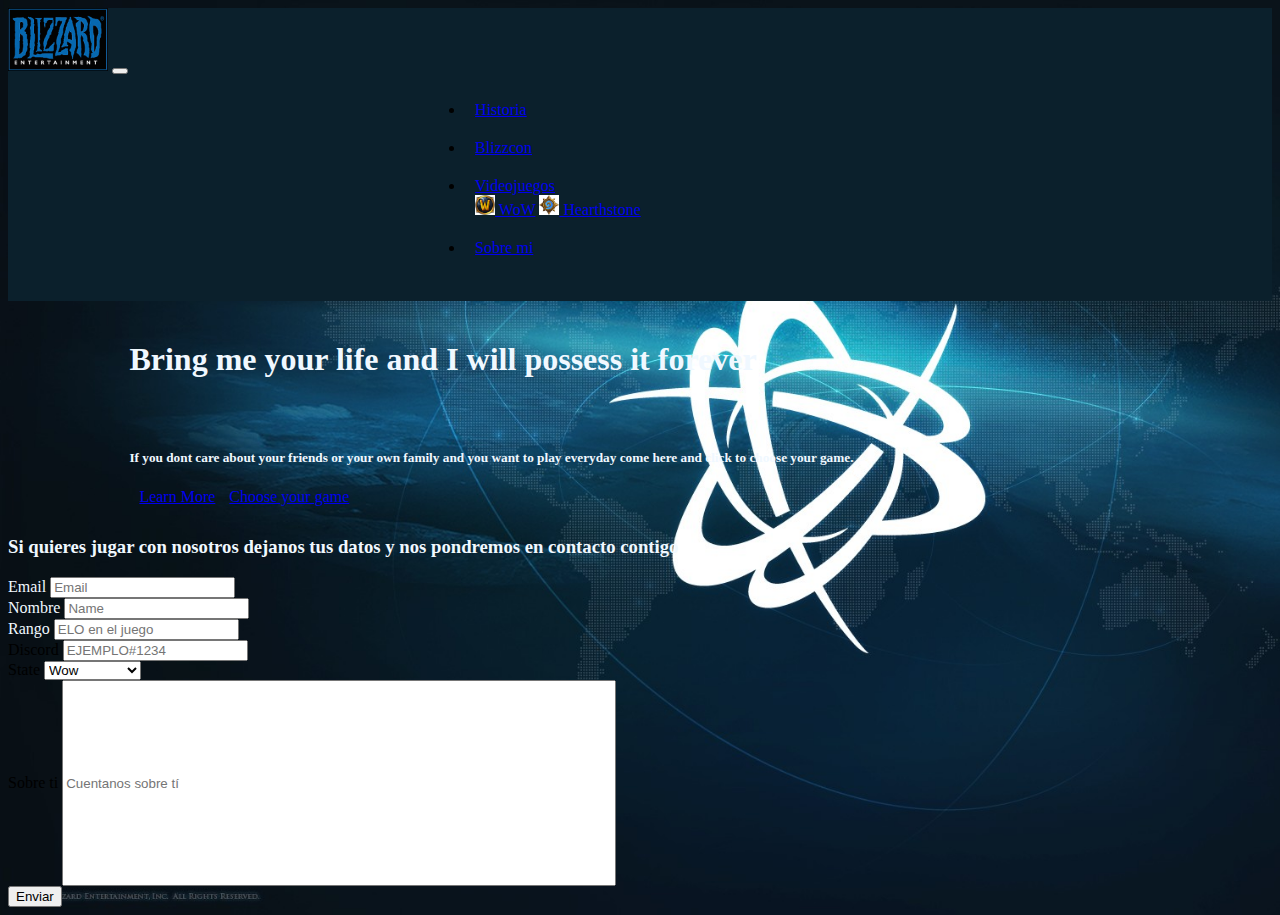
<file: index.html>
<!DOCTYPE html>
<html>
<head>
    <meta charset="utf-8" />
    <title>Blizzard Entertainment</title>
    <meta name="viewport" content="width=device-width, initial-scale=1">
    <link rel="shortcut icon" href="image/icons/title-ico.jpg" >
    <link rel="stylesheet" type="text/css" media="screen" href="styles/main.css"/>
    <link rel="stylesheet" href="https://use.fontawesome.com/releases/v5.6.3/css/all.css" integrity="sha384-UHRtZLI+pbxtHCWp1t77Bi1L4ZtiqrqD80Kn4Z8NTSRyMA2Fd33n5dQ8lWUE00s/" crossorigin="anonymous">
    <link rel="stylesheet" href="https://stackpath.bootstrapcdn.com/bootstrap/4.1.3/css/bootstrap.min.css" integrity="sha384-MCw98/SFnGE8fJT3GXwEOngsV7Zt27NXFoaoApmYm81iuXoPkFOJwJ8ERdknLPMO" crossorigin="anonymous">
</head>
<body id="index">
    <nav class="navbar navbar-expand-lg navbar-dark">
        <a class="navbar-brand" href="index.html"><img src="image/Blizzard-logo.gif" height="63" width="100" alt="blizzard"></a>
        <button class="navbar-toggler" type="button" data-toggle="collapse" data-target="#navbarSupportedContent" aria-controls="navbarSupportedContent" aria-expanded="false" aria-label="Toggle navigation">
          <span class="navbar-toggler-icon"></span>
        </button>
        <div id="menu" class="collapse navbar-collapse" id="navbarSupportedContent">
          <ul class="navbar-nav mr-auto">
            <li class="nav-item">
              <a class="nav-link" href="Historia.html">Historia</a>
            </li>
            <li class="nav-item">
              <a class="nav-link" href="Blizzcon.html">Blizzcon</a>
            </li>
            <li class="nav-item dropdown">
              <a class="nav-link dropdown-toggle" href="#" id="navbarDropdown" role="button" data-toggle="dropdown" aria-haspopup="true" aria-expanded="false">
                Videojuegos
              </a>
              <div id="dm-ico" class="dropdown-menu" aria-labelledby="navbarDropdown">
                <a class="dropdown-item" href="wow.html"><img src="image/icons/wow-ico.jpg" alt="logo-wow">   WoW</a>
                <a class="dropdown-item" href="Hearthstone.html"><img src="image/icons/hs-ico.jpg" alt="logo-hs">    Hearthstone</a>
              </div>
            </li>
            <li class="nav-item">
              <a class="nav-link" href="About-me.html">Sobre mi</a>
            </li>
          </ul>
          <a href="https://twitter.com/JuanmaCG96" target="_blank"><i class="fab fa-twitter fa-2x"></i></a></i>
          <a href="https://discord.gg/4efNtF" target="_blank"><i class="fab fa-discord fa-2x"></i></a>
          <a href="https://www.linkedin.com" target="_blank"><i class="fab fa-linkedin fa-2x"></i></a>
        </div>
    </nav>
        <div class="container">
            <div class="row">
                <div class="col-md-6" id="info-index">
                    <div id="ld-info">
                        <h1>Bring me your life and I will possess it forever</h1>
                        <div>
                            <h5>If you dont care about your friends or your own family and you want to play everyday come here and click to choose your game.</h5>
                        </div>
                        <div id="btn">
                            <a class="btn btn-primary" href="https://www.blizzard.com/es-es/" target="_blank">Learn More</a>
                            <a class="btn btn-primary" href="https://eu.shop.battle.net/es-es" target="_blank">Choose your game</a>
                        </div>
                    </div>
                </div>
                <div class="col-md-6" id="form-index">
                    <h3 id="text">Si quieres jugar con nosotros dejanos tus datos y nos pondremos en contacto contigo</h3>
                    <form  action="http://www.iesjacaranda-brenes.org/lmsgi/resultado.php" method="POST">
                        <div class="form-row">
                          <div class="form-group col-md-6">
                            <label for="inputEmail4" class="text">Email</label>
                            <input name="e-mail" type="email" class="form-control" id="inputEmail4" placeholder="Email">
                          </div>
                          <div class="form-group col-md-6">
                            <label class="text">Nombre</label>
                            <input name="nombre" type="text" class="form-control" placeholder="Name">
                          </div>
                        </div>
                        <div class="form-group">
                          <label for="inputAddress2" class="text">Rango </label>
                          <input name="rango" type="text" class="form-control" id="inputAddress2" placeholder="ELO en el juego">
                        </div>
                        <div class="form-row">
                          <div class="form-group col-md-6">
                            <label for="inputCity">Discord</label>
                            <input name="discord" type="text" class="form-control" id="inputCity" placeholder="EJEMPLO#1234">
                          </div>
                          <div class="form-group col-md-6">
                            <label for="inputState">State</label>
                            <select name="juego" id="inputState" class="form-control">
                                <option selected>Wow</option>
                                <option>HearthStone</option>
                                <option>Diablo</option>
                                <option>Overwatch</option>
                                <option>HearthStone</option>
                            </select>
                          </div>
                        </div>
                        <div class="form-group">
                            <label for="inputAddress">Sobre ti</label>
                            <input name="sobre_ti" id="am" type="text" cols="50" rows="10" class="form-control" id="inputAddress" placeholder="Cuentanos sobre tí">
                          </div>
                        <button type="submit" class="btn btn-primary">Enviar</button>
                      </form>
                </div>
            </div>
        </div>


<script src="https://code.jquery.com/jquery-3.3.1.slim.min.js" integrity="sha384-q8i/X+965DzO0rT7abK41JStQIAqVgRVzpbzo5smXKp4YfRvH+8abtTE1Pi6jizo" crossorigin="anonymous"></script>
<script src="https://cdnjs.cloudflare.com/ajax/libs/popper.js/1.14.3/umd/popper.min.js" integrity="sha384-ZMP7rVo3mIykV+2+9J3UJ46jBk0WLaUAdn689aCwoqbBJiSnjAK/l8WvCWPIPm49" crossorigin="anonymous"></script>
<script src="https://stackpath.bootstrapcdn.com/bootstrap/4.1.3/js/bootstrap.min.js" integrity="sha384-ChfqqxuZUCnJSK3+MXmPNIyE6ZbWh2IMqE241rYiqJxyMiZ6OW/JmZQ5stwEULTy" crossorigin="anonymous"></script>
</body>
</html>
</file>
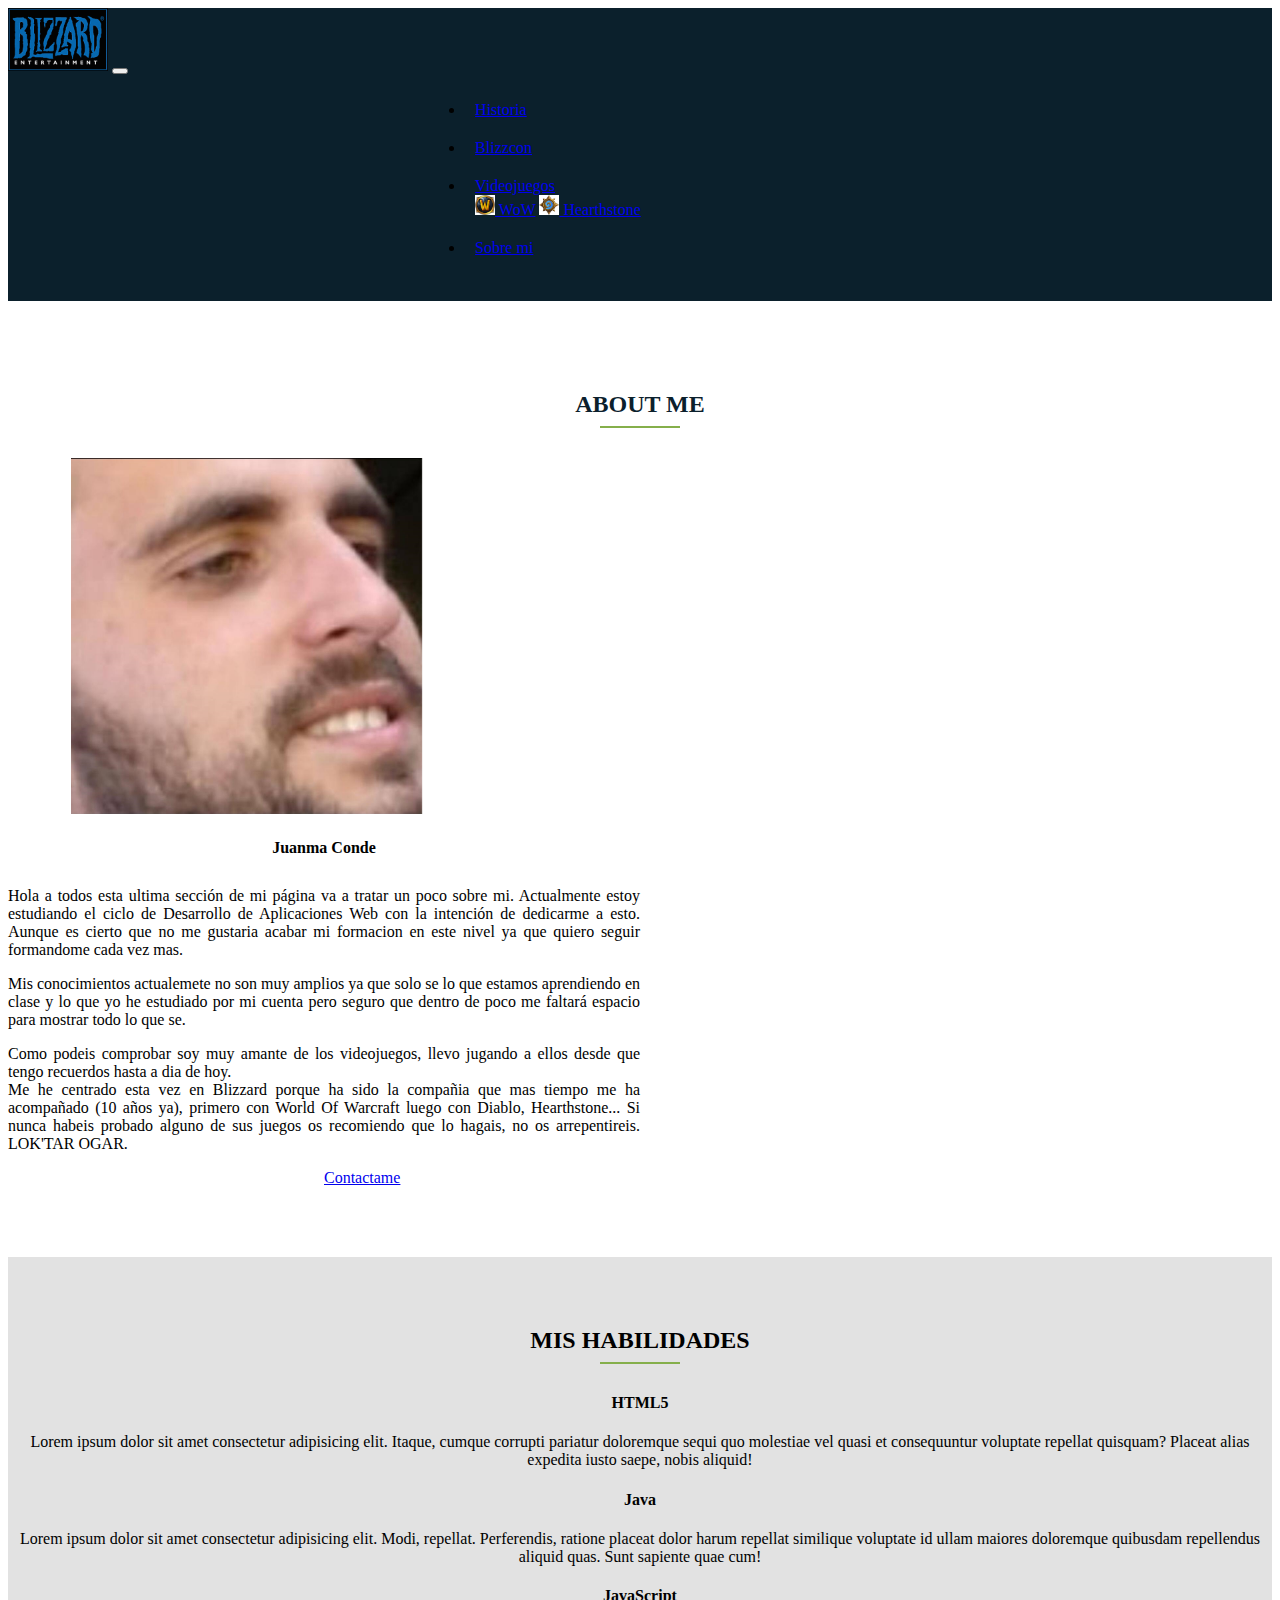
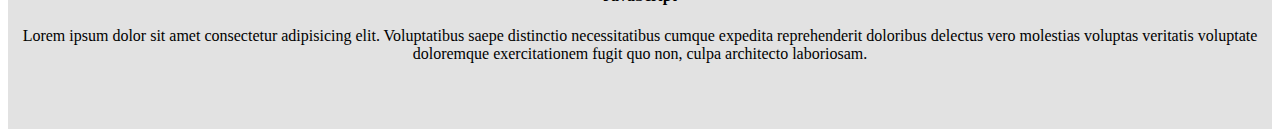
<file: About-me.html>
<!DOCTYPE html>
<html>
<head>
    <meta charset="utf-8" />
    <title>About Me</title>
    <meta name="viewport" content="width=device-width, initial-scale=1">
    <link rel="shortcut icon" href="image/about/meme.png">
    <link rel="stylesheet" type="text/css" media="screen" href="styles/main.css"/>
    <link rel="stylesheet" href="https://use.fontawesome.com/releases/v5.6.3/css/all.css" integrity="sha384-UHRtZLI+pbxtHCWp1t77Bi1L4ZtiqrqD80Kn4Z8NTSRyMA2Fd33n5dQ8lWUE00s/" crossorigin="anonymous">
    <link rel="stylesheet" href="https://stackpath.bootstrapcdn.com/bootstrap/4.1.3/css/bootstrap.min.css" integrity="sha384-MCw98/SFnGE8fJT3GXwEOngsV7Zt27NXFoaoApmYm81iuXoPkFOJwJ8ERdknLPMO" crossorigin="anonymous">
</head>
<body id="ow">
    <nav class="navbar navbar-expand-lg navbar-dark">
        <a class="navbar-brand" href="index.html"><img src="image/Blizzard-logo.gif" height="63" width="100" alt="blizzard-logo"></a>
        <button class="navbar-toggler" type="button" data-toggle="collapse" data-target="#navbarSupportedContent" aria-controls="navbarSupportedContent" aria-expanded="false" aria-label="Toggle navigation">
          <span class="navbar-toggler-icon"></span>
        </button>
        <div id="menu" class="collapse navbar-collapse" id="navbarSupportedContent">
          <ul class="navbar-nav mr-auto">
            <li class="nav-item">
              <a class="nav-link" href="Historia.html">Historia</a>
            </li>
            <li class="nav-item">
              <a class="nav-link" href="Blizzcon.html">Blizzcon</a>
            </li>
            <li class="nav-item dropdown">
              <a class="nav-link dropdown-toggle active" href="#" id="navbarDropdown" role="button" data-toggle="dropdown" aria-haspopup="true" aria-expanded="false">
                Videojuegos
              </a>
              <div id="dm-ico" class="dropdown-menu" aria-labelledby="navbarDropdown">
                <a class="dropdown-item" href="wow.html"><img src="image/icons/wow-ico.jpg" alt="wow-ico">   WoW</a>
                <a class="dropdown-item" href="Hearthstone.html"><img src="image/icons/hs-ico.jpg" alt="hs-ico">    Hearthstone</a>
              </div>
            </li>
            <li class="nav-item">
              <a class="nav-link" href="About-me.html">Sobre mi</a>
            </li>
          </ul>
          <a href="https://twitter.com/JuanmaCG96" target="_blank"><i class="fab fa-twitter fa-2x"></i></a></i>
          <a href="https://discord.gg/4efNtF" target="_blank"><i class="fab fa-discord fa-2x"></i></a>
          <a href="https://www.linkedin.com" target="_blank"><i class="fab fa-linkedin fa-2x"></i></a>
        </div>
    </nav>

    
    <div class="about-me">
      <h2>About me</h2>
      <div class="col-left">
        <img src="image/about/meme.png" alt="mi cara">
      </div>
      <div class="col-right">
        <h4>Juanma Conde</h4>
        <p>Hola a todos esta ultima sección de mi página va a tratar un poco sobre mi. Actualmente estoy estudiando el ciclo de Desarrollo de Aplicaciones Web con la intención de 
          dedicarme a esto. Aunque es cierto que no me gustaria acabar mi formacion en este nivel ya que quiero seguir formandome cada vez mas.
        </p>
        <p>Mis conocimientos actualemete no son muy amplios ya que solo se lo que estamos aprendiendo en clase y lo que yo he estudiado por mi cuenta pero seguro que dentro de poco
          me faltará espacio para mostrar todo lo que se.
        </p>
        <p>
          Como podeis comprobar soy muy amante de los videojuegos, llevo jugando a ellos desde que tengo recuerdos hasta a dia de hoy. <br> Me he centrado esta vez en Blizzard
          porque ha sido la compañia que mas tiempo me ha acompañado (10 años ya), primero con World Of Warcraft luego con Diablo, Hearthstone...
          Si nunca habeis probado alguno de sus juegos os recomiendo que lo hagais, no os arrepentireis.
          LOK'TAR OGAR.
        </p>
        <a href="index.html" class="btn btn-primary">Contactame</a>
      </div>
    </div>

    <div class="habilidades" id="skill">
      <h2>Mis habilidades</h2>
      <div class="row">
        <div class="col-md-4">
          <i class="fab fa-html5"></i>
          <h4>HTML5</h4>
          <p>Lorem ipsum dolor sit amet consectetur adipisicing elit. Itaque, cumque corrupti pariatur doloremque sequi quo molestiae vel quasi et consequuntur voluptate repellat quisquam? Placeat alias expedita iusto saepe, nobis aliquid!</p>
        </div>
        <div class="col-md-4">
          <i class="fab fa-java"></i>
          <h4>Java</h4>
          <p>Lorem ipsum dolor sit amet consectetur adipisicing elit. Modi, repellat. Perferendis, ratione placeat dolor harum repellat similique voluptate id ullam maiores doloremque quibusdam repellendus aliquid quas. Sunt sapiente quae cum!</p>
        </div>
        <div class="col-md-4">
          <i class="fab fa-js"></i>
          <h4>JavaScript</h4>
          <p>Lorem ipsum dolor sit amet consectetur adipisicing elit. Voluptatibus saepe distinctio necessitatibus cumque expedita reprehenderit doloribus delectus vero molestias voluptas veritatis voluptate doloremque exercitationem fugit quo non, culpa architecto laboriosam.</p>
        </div>
      </div>
    </div>


<script src="https://code.jquery.com/jquery-3.3.1.slim.min.js" integrity="sha384-q8i/X+965DzO0rT7abK41JStQIAqVgRVzpbzo5smXKp4YfRvH+8abtTE1Pi6jizo" crossorigin="anonymous"></script>
<script src="https://cdnjs.cloudflare.com/ajax/libs/popper.js/1.14.3/umd/popper.min.js" integrity="sha384-ZMP7rVo3mIykV+2+9J3UJ46jBk0WLaUAdn689aCwoqbBJiSnjAK/l8WvCWPIPm49" crossorigin="anonymous"></script>
<script src="https://stackpath.bootstrapcdn.com/bootstrap/4.1.3/js/bootstrap.min.js" integrity="sha384-ChfqqxuZUCnJSK3+MXmPNIyE6ZbWh2IMqE241rYiqJxyMiZ6OW/JmZQ5stwEULTy" crossorigin="anonymous"></script>
</body>
</html>
</file>
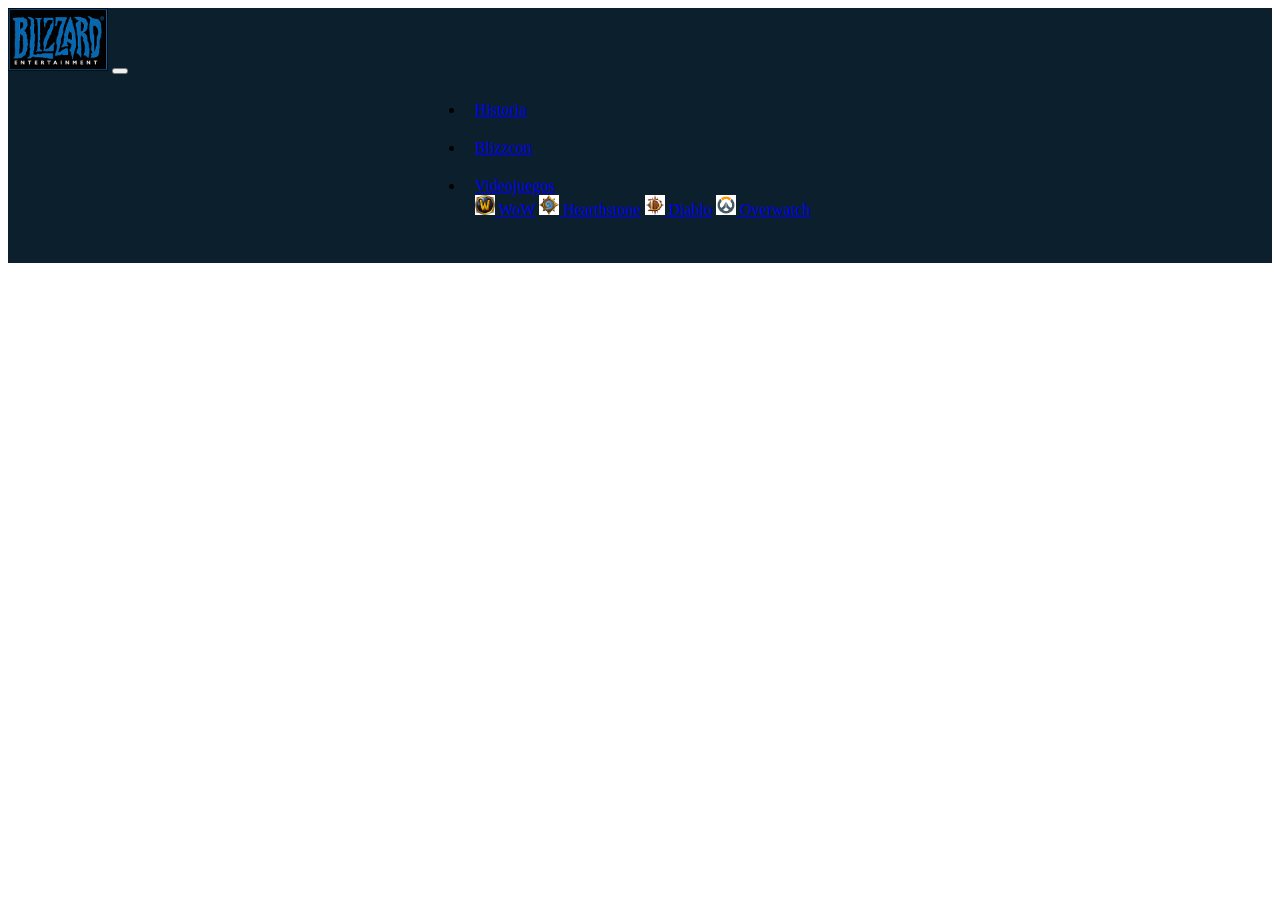
<file: Diablo.html>
<!DOCTYPE html>
<html>
<head>
    <meta charset="utf-8" />
    <title>Diablo</title>
    <meta name="viewport" content="width=device-width, initial-scale=1">
    <link rel="shortcut icon" href="image/icons/diablo-ico.jpg" >
    <link rel="stylesheet" type="text/css" media="screen" href="styles/main.css"/>
    <link rel="stylesheet" href="https://use.fontawesome.com/releases/v5.6.3/css/all.css" integrity="sha384-UHRtZLI+pbxtHCWp1t77Bi1L4ZtiqrqD80Kn4Z8NTSRyMA2Fd33n5dQ8lWUE00s/" crossorigin="anonymous">
    <link rel="stylesheet" href="https://stackpath.bootstrapcdn.com/bootstrap/4.1.3/css/bootstrap.min.css" integrity="sha384-MCw98/SFnGE8fJT3GXwEOngsV7Zt27NXFoaoApmYm81iuXoPkFOJwJ8ERdknLPMO" crossorigin="anonymous">
</head>
<body id="diablo">
    <nav class="navbar navbar-expand-lg navbar-dark">
        <a class="navbar-brand" href="index.html"><img src="image/Blizzard-logo.gif" height="63" width="100"></a>
        <button class="navbar-toggler" type="button" data-toggle="collapse" data-target="#navbarSupportedContent" aria-controls="navbarSupportedContent" aria-expanded="false" aria-label="Toggle navigation">
          <span class="navbar-toggler-icon"></span>
        </button>
        <div id="menu" class="collapse navbar-collapse" id="navbarSupportedContent">
          <ul class="navbar-nav mr-auto">
            <li class="nav-item">
              <a class="nav-link" href="Historia.html">Historia</a>
            </li>
            <li class="nav-item">
              <a class="nav-link" href="Blizzcon.html">Blizzcon</a>
            </li>
            <li class="nav-item dropdown">
              <a class="nav-link dropdown-toggle active" href="#" id="navbarDropdown" role="button" data-toggle="dropdown" aria-haspopup="true" aria-expanded="false">
                Videojuegos
              </a>
              <div id="dm-ico" class="dropdown-menu" aria-labelledby="navbarDropdown">
                <a class="dropdown-item" href="wow.html"><img src="image/icons/wow-ico.jpg">   WoW</a>
                <a class="dropdown-item" href="Hearthstone.html"><img src="image/icons/hs-ico.jpg">    Hearthstone</a>
                <a class="dropdown-item" href="Diablo.html"><img src="image/icons/diablo-ico.jpg">    Diablo</a>
                <a class="dropdown-item" href="Overwatch.html"><img src="image/icons/ow-ico.png">    Overwatch</a>
              </div>
            </li>
          </ul>
          <a href="https://twitter.com/JuanmaCG96" target="_blank"><i class="fab fa-twitter fa-2x"></i></a></i>
          <a href="https://discord.gg/4efNtF" target="_blank"><i class="fab fa-discord fa-2x"></i></a>
          <a href="https://www.linkedin.com" target="_blank"><i class="fab fa-linkedin fa-2x"></i></a>
        </div>
    </nav>

    
<script src="https://code.jquery.com/jquery-3.3.1.slim.min.js" integrity="sha384-q8i/X+965DzO0rT7abK41JStQIAqVgRVzpbzo5smXKp4YfRvH+8abtTE1Pi6jizo" crossorigin="anonymous"></script>
<script src="https://cdnjs.cloudflare.com/ajax/libs/popper.js/1.14.3/umd/popper.min.js" integrity="sha384-ZMP7rVo3mIykV+2+9J3UJ46jBk0WLaUAdn689aCwoqbBJiSnjAK/l8WvCWPIPm49" crossorigin="anonymous"></script>
<script src="https://stackpath.bootstrapcdn.com/bootstrap/4.1.3/js/bootstrap.min.js" integrity="sha384-ChfqqxuZUCnJSK3+MXmPNIyE6ZbWh2IMqE241rYiqJxyMiZ6OW/JmZQ5stwEULTy" crossorigin="anonymous"></script>
</body>
</html>
</file>
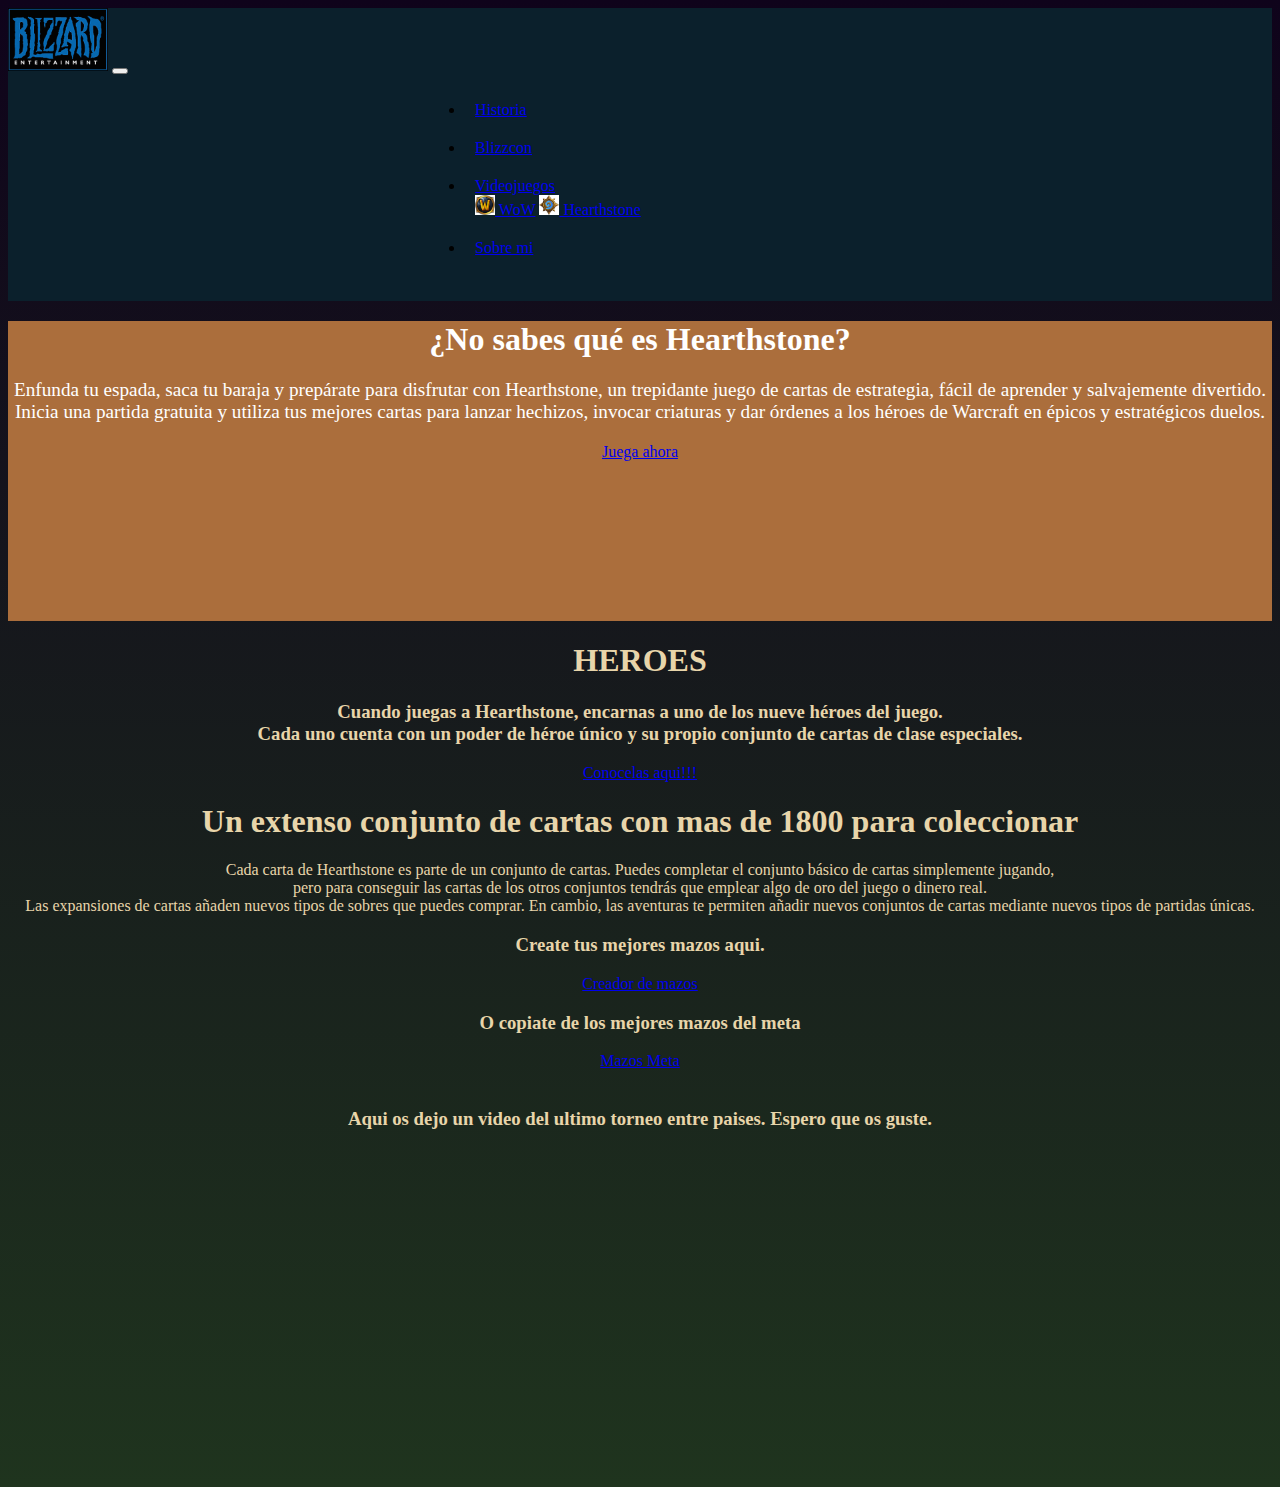
<file: Hearthstone.html>
<!DOCTYPE html>
<html>
<head>
    <meta charset="utf-8" />
    <title>Hearthstone</title>
    <meta name="viewport" content="width=device-width, initial-scale=1">
    <link rel="shortcut icon" href="image/icons/hs-ico.jpg" >
    <link rel="stylesheet" type="text/css" media="screen" href="styles/main.css"/>
    <link rel="stylesheet" href="https://use.fontawesome.com/releases/v5.6.3/css/all.css" integrity="sha384-UHRtZLI+pbxtHCWp1t77Bi1L4ZtiqrqD80Kn4Z8NTSRyMA2Fd33n5dQ8lWUE00s/" crossorigin="anonymous">
    <link rel="stylesheet" href="https://stackpath.bootstrapcdn.com/bootstrap/4.1.3/css/bootstrap.min.css" integrity="sha384-MCw98/SFnGE8fJT3GXwEOngsV7Zt27NXFoaoApmYm81iuXoPkFOJwJ8ERdknLPMO" crossorigin="anonymous">
</head>
<body id="hs">
    <nav class="navbar navbar-expand-lg navbar-dark">
        <a class="navbar-brand" href="index.html"><img src="image/Blizzard-logo.gif" height="63" width="100" alt="blizzard-logo"></a>
        <button class="navbar-toggler" type="button" data-toggle="collapse" data-target="#navbarSupportedContent" aria-controls="navbarSupportedContent" aria-expanded="false" aria-label="Toggle navigation">
          <span class="navbar-toggler-icon"></span>
        </button>
        <div id="menu" class="collapse navbar-collapse" id="navbarSupportedContent">
          <ul class="navbar-nav mr-auto">
            <li class="nav-item">
              <a class="nav-link" href="Historia.html">Historia </a>
            </li>
            <li class="nav-item">
              <a class="nav-link" href="Blizzcon.html">Blizzcon</a>
            </li>
            <li class="nav-item dropdown">
              <a class="nav-link dropdown-toggle active" href="#" id="navbarDropdown" role="button" data-toggle="dropdown" aria-haspopup="true" aria-expanded="false">
                Videojuegos
              </a>
              <div id="dm-ico" class="dropdown-menu" aria-labelledby="navbarDropdown">
                <a class="dropdown-item" href="wow.html"><img src="image/icons/wow-ico.jpg" alt="wow-ico">   WoW</a>
                <a class="dropdown-item" href="Hearthstone.html"><img src="image/icons/hs-ico.jpg" alt="hs-ico">    Hearthstone</a>
              </div>
            </li>
            <li class="nav-item">
              <a class="nav-link" href="About-me.html">Sobre mi</a>
            </li>
          </ul>
          <a href="https://twitter.com/JuanmaCG96" target="_blank"><i class="fab fa-twitter fa-2x"></i></a></i>
          <a href="https://discord.gg/4efNtF" target="_blank"><i class="fab fa-discord fa-2x"></i></a>
          <a href="https://www.linkedin.com" target="_blank"><i class="fab fa-linkedin fa-2x"></i></a>
        </div>
    </nav>

    <div class="container-fluid">
      <div class="row hs-rows">
        <div class="col-md-12 que-es" >
          <h1>¿No sabes qué es Hearthstone?</h1>
          <p>Enfunda tu espada, saca tu baraja y prepárate para disfrutar con Hearthstone, un trepidante juego de cartas de estrategia, fácil de aprender y salvajemente divertido. <br> 
            Inicia una partida gratuita y utiliza tus mejores cartas para lanzar hechizos, invocar criaturas y dar órdenes a los héroes de Warcraft en épicos y estratégicos duelos.</p>
            <a name="descarga" id="hs-des" class="btn btn-light" href="https://playhearthstone.com/es-es/" target="_blank" role="button">Juega ahora</a> 
        </div>
      </div>
      <div class="container-fluid" id="hs-row">
          <h1>HEROES</h1>
          <h3>
            Cuando juegas a Hearthstone, encarnas a uno de los nueve héroes del juego. <br>Cada uno cuenta con un poder de héroe único y su propio conjunto de cartas de clase especiales.
          </h3>
          <a href="https://playhearthstone.com/es-es/game-guide/heroes" target="_blank" class="btn btn-primary btn-clase" ><p>Conocelas aqui!!!</p></a>
         <h1>Un extenso conjunto de cartas con mas de 1800 para coleccionar</h1>
          <p>
              Cada carta de Hearthstone es parte de un conjunto de cartas. Puedes completar el conjunto básico de cartas simplemente jugando, <br>
              pero para conseguir las cartas de los otros conjuntos tendrás que emplear algo de oro del juego o dinero real. <br>
              Las expansiones de cartas añaden nuevos tipos de sobres que puedes comprar.
               En cambio, las aventuras te permiten añadir nuevos conjuntos de cartas mediante nuevos tipos de partidas únicas.
          </p>
          <h3>Create tus mejores mazos aqui.</h3>
            <a class="btn btn-primary btn-clase" href="https://www.hearthpwn.com/deckbuilder" role="button">Creador de mazos</a>
          <h3>O copiate de los mejores mazos del meta</h3><a class="btn btn-primary btn-clase" href="https://hsreplay.net/meta/" role="button">Mazos Meta</a><br>
          <div >
            <h3>Aqui os dejo un video del ultimo torneo entre paises. Espero que os guste.</h3>
            <iframe width="560" height="315" src="https://www.youtube.com/embed/BjQGbSuUItw" frameborder="0" allow="accelerometer; autoplay; encrypted-media; gyroscope; picture-in-picture" allowfullscreen></iframe>
          </div>
          </div>
    </div>

    
<script src="https://code.jquery.com/jquery-3.3.1.slim.min.js" integrity="sha384-q8i/X+965DzO0rT7abK41JStQIAqVgRVzpbzo5smXKp4YfRvH+8abtTE1Pi6jizo" crossorigin="anonymous"></script>
<script src="https://cdnjs.cloudflare.com/ajax/libs/popper.js/1.14.3/umd/popper.min.js" integrity="sha384-ZMP7rVo3mIykV+2+9J3UJ46jBk0WLaUAdn689aCwoqbBJiSnjAK/l8WvCWPIPm49" crossorigin="anonymous"></script>
<script src="https://stackpath.bootstrapcdn.com/bootstrap/4.1.3/js/bootstrap.min.js" integrity="sha384-ChfqqxuZUCnJSK3+MXmPNIyE6ZbWh2IMqE241rYiqJxyMiZ6OW/JmZQ5stwEULTy" crossorigin="anonymous"></script>
</body>
</html>
</file>
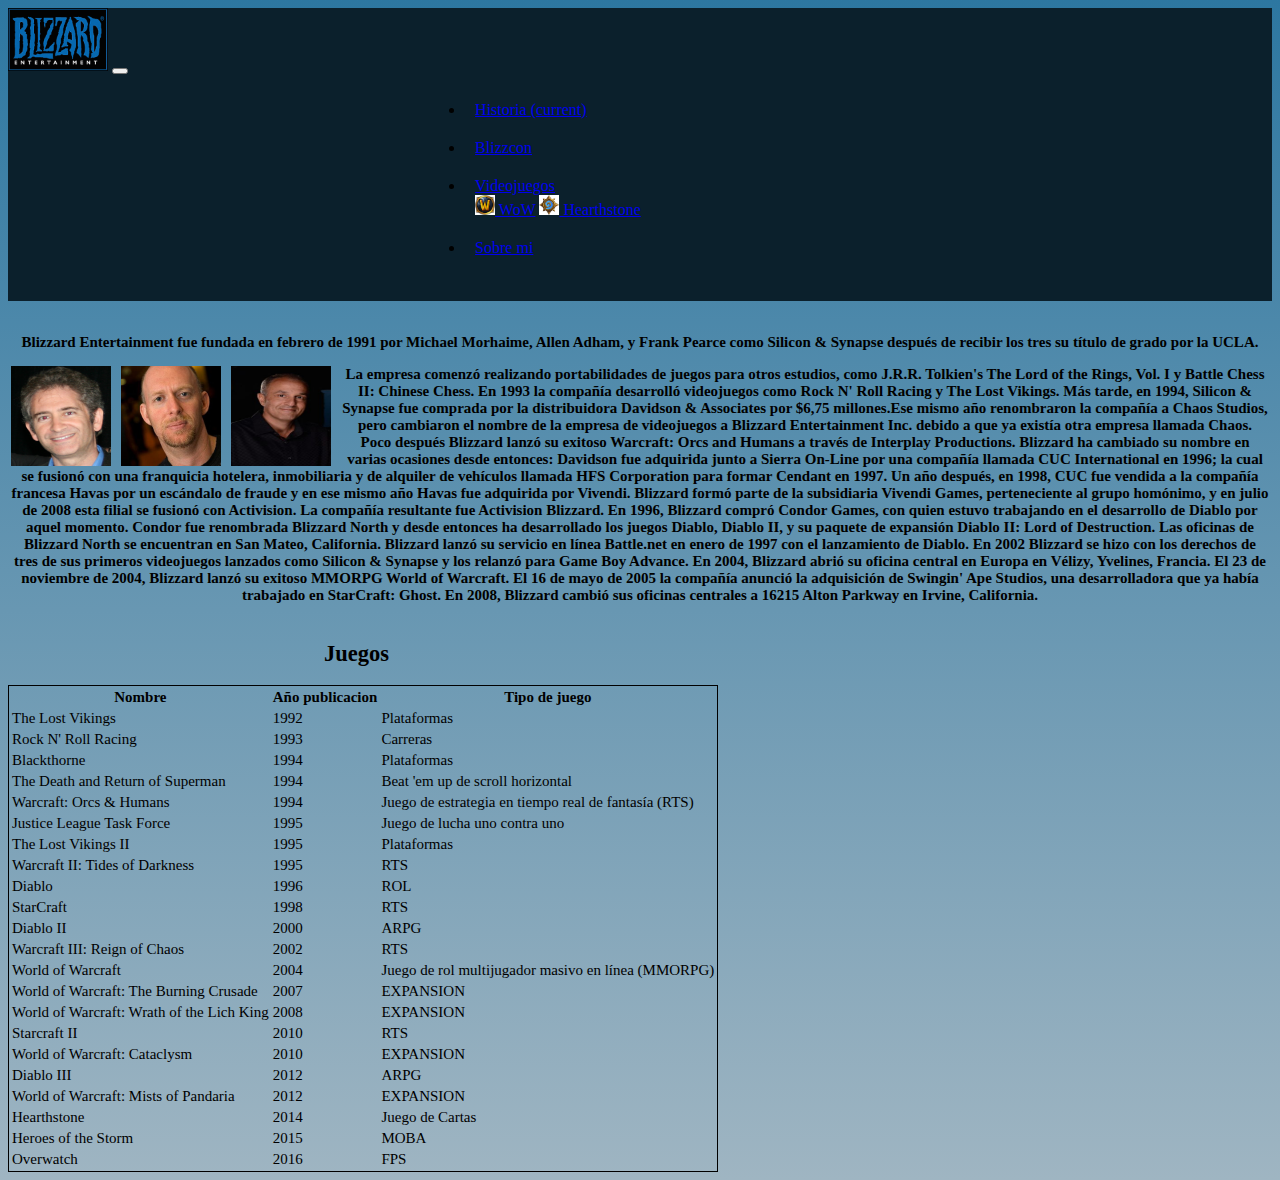
<file: Historia.html>
<!DOCTYPE html>
<html>
<head>
    <meta charset="utf-8" />
    <title>Historia</title>
    <meta name="viewport" content="width=device-width, initial-scale=1">
    <link rel="shortcut icon" href="image/icons/title-ico.jpg" >
    <link rel="stylesheet" type="text/css" media="screen" href="styles/main.css"/>
    <link rel="stylesheet" href="https://use.fontawesome.com/releases/v5.6.3/css/all.css" integrity="sha384-UHRtZLI+pbxtHCWp1t77Bi1L4ZtiqrqD80Kn4Z8NTSRyMA2Fd33n5dQ8lWUE00s/" crossorigin="anonymous">
    <link rel="stylesheet" href="https://stackpath.bootstrapcdn.com/bootstrap/4.1.3/css/bootstrap.min.css" integrity="sha384-MCw98/SFnGE8fJT3GXwEOngsV7Zt27NXFoaoApmYm81iuXoPkFOJwJ8ERdknLPMO" crossorigin="anonymous">
</head>
<body id="historia">
    <nav class="navbar navbar-expand-lg navbar-dark">
        <a class="navbar-brand" href="index.html"><img src="image/Blizzard-logo.gif" height="63" width="100" alt="Blizzard-logo"></a>
        <button class="navbar-toggler" type="button" data-toggle="collapse" data-target="#navbarSupportedContent" aria-controls="navbarSupportedContent" aria-expanded="false" aria-label="Toggle navigation">
          <span class="navbar-toggler-icon"></span>
        </button>
        <div id="menu" class="collapse navbar-collapse" id="navbarSupportedContent">
          <ul class="navbar-nav mr-auto">
            <li class="nav-item active">
              <a class="nav-link" href="Historia.html">Historia <span class="sr-only">(current)</span></a>
            </li>
            <li class="nav-item">
              <a class="nav-link" href="Blizzcon.html">Blizzcon</a>
            </li>
            <li class="nav-item dropdown">
              <a class="nav-link dropdown-toggle" href="#" id="navbarDropdown" role="button" data-toggle="dropdown" aria-haspopup="true" aria-expanded="false">
                Videojuegos
              </a>
              <div id="dm-ico" class="dropdown-menu" aria-labelledby="navbarDropdown">
                <a class="dropdown-item" href="wow.html"><img src="image/icons/wow-ico.jpg" alt="wow-logo">   WoW</a>
                <a class="dropdown-item" href="Hearthstone.html"><img src="image/icons/hs-ico.jpg" alt="hs-logo">    Hearthstone</a>
              </div>
            </li>
            <li class="nav-item">
              <a class="nav-link" href="About-me.html">Sobre mi</a>
            </li>
          </ul>
          <a href="https://twitter.com/JuanmaCG96" target="_blank"><i class="fab fa-twitter fa-2x"></i></a></i>
          <a href="https://discord.gg/4efNtF" target="_blank"><i class="fab fa-discord fa-2x"></i></a>
          <a href="https://www.linkedin.com" target="_blank"><i class="fab fa-linkedin fa-2x"></i></a>
        </div>
    </nav>

    <div class="col-xl-12">
      <div class="row">
        <div  class="col-md-6 h-text">
          <table id="h-tb">
            <tr>
              <td><p><strong>Blizzard Entertainment fue fundada en febrero de 1991 por Michael Morhaime, Allen Adham, y Frank Pearce como Silicon & Synapse después de recibir los tres su título de grado por la UCLA.</strong></p>
                <img src="image/img/mike.JPG" alt="mike" class="founders"> 
                <img src="image/img/frank.jpeg" alt="frank" class="founders"> 
                <img src="image/img/allen.jpg" alt="allen" class="founders"> 
              <p><strong>La empresa comenzó realizando portabilidades de juegos para otros estudios, como J.R.R. Tolkien's The Lord of the Rings, Vol. I y Battle Chess II: Chinese Chess.
                En 1993 la compañía desarrolló videojuegos como Rock N' Roll Racing y The Lost Vikings. 
                Más tarde, en 1994, Silicon & Synapse fue comprada por la distribuidora Davidson & Associates por $6,75 millones.​ 
                Ese mismo año renombraron la compañía a Chaos Studios, pero cambiaron el nombre de la empresa de videojuegos a Blizzard Entertainment Inc. debido a que ya existía otra empresa llamada Chaos.
                Poco después Blizzard lanzó su exitoso Warcraft: Orcs and Humans a través de Interplay Productions.
                Blizzard ha cambiado su nombre en varias ocasiones desde entonces: Davidson fue adquirida junto a Sierra On-Line por una compañía llamada CUC International en 1996; la cual se fusionó con una franquicia hotelera, inmobiliaria y de alquiler de vehículos llamada HFS Corporation para formar Cendant en 1997. 
                Un año después, en 1998, CUC fue vendida a la compañía francesa Havas por un escándalo de fraude y en ese mismo año Havas fue adquirida por Vivendi. 
                Blizzard formó parte de la subsidiaria Vivendi Games, perteneciente al grupo homónimo, y en julio de 2008 esta filial se fusionó con Activision. 
                La compañía resultante fue Activision Blizzard.
                En 1996, Blizzard compró Condor Games, con quien estuvo trabajando en el desarrollo de Diablo por aquel momento. 
                Condor fue renombrada Blizzard North y desde entonces ha desarrollado los juegos Diablo, Diablo II, y su paquete de expansión Diablo II: Lord of Destruction. 
                Las oficinas de Blizzard North se encuentran en San Mateo, California.
                Blizzard lanzó su servicio en línea Battle.net en enero de 1997 con el lanzamiento de Diablo. 
                En 2002 Blizzard se hizo con los derechos de tres de sus primeros videojuegos lanzados como Silicon & Synapse y los relanzó para Game Boy Advance. 
                En 2004, Blizzard abrió su oficina central en Europa en Vélizy, Yvelines, Francia. El 23 de noviembre de 2004, Blizzard lanzó su exitoso MMORPG World of Warcraft. 
                El 16 de mayo de 2005 la compañía anunció la adquisición de Swingin' Ape Studios, una desarrolladora que ya había trabajado en StarCraft: Ghost. 
                En 2008, Blizzard cambió sus oficinas centrales a 16215 Alton Parkway en Irvine, California.
              </strong></p></td>
            </tr>
          </table>
        </div> 

        <div id="juegos" class=" col-md-6 h-text">
          <h2>Juegos</h2>
          <table id="t-juegos">
            <tr>
              <th>Nombre</th>
              <th>Año publicacion</th>
              <th>Tipo de juego</th>
            </tr>
            <tr>
              <td>The Lost Vikings</td>
              <td>1992</td>
              <td>Plataformas</td>
            </tr>
            <tr>
              <td>Rock N' Roll Racing</td>
              <td>1993</td>
              <td>Carreras</td>
            </tr>
            <tr>
              <td>Blackthorne</td>
              <td>1994</td>
              <td>Plataformas</td>
            </tr>
            <tr>
              <td>The Death and Return of Superman</td>
              <td>1994</td>
              <td>Beat 'em up de scroll horizontal</td>
            </tr>
            <tr>
              <td>Warcraft: Orcs & Humans</td>
              <td>1994</td>
              <td> Juego de estrategia en tiempo real de fantasía (RTS)</td>
            </tr>
            <tr>
              <td>Justice League Task Force</td>
              <td>1995</td>
              <td>Juego de lucha uno contra uno</td>
            </tr>
            <tr>
              <td>The Lost Vikings II</td>
              <td>1995</td>
              <td>Plataformas</td>
            </tr>
            <tr>
              <td>Warcraft II: Tides of Darkness </td>
              <td>1995</td>
              <td>RTS</td>
            </tr>
            <tr>
              <td>Diablo</td>
              <td>1996</td>
              <td>ROL</td>
            </tr>
            <tr>
              <td>StarCraft</td>
              <td>1998</td>
              <td>RTS</td>
            </tr>
            <tr>
              <td>Diablo II</td>
              <td>2000</td>
              <td>ARPG</td>
            </tr>
            <tr>
              <td>Warcraft III: Reign of Chaos</td>
              <td>2002</td>
              <td>RTS</td>
            </tr>
            <tr>
              <td>World of Warcraft</td>
              <td>2004</td>
              <td> Juego de rol multijugador masivo en línea (MMORPG)</td>
            </tr>
            <tr>
              <td>World of Warcraft: The Burning Crusade</td>
              <td>2007</td>
              <td>EXPANSION</td>
            </tr>
            <tr>
              <td>World of Warcraft: Wrath of the Lich King</td>
              <td>2008</td>
              <td>EXPANSION</td>
            </tr>
            <tr>
              <td>Starcraft II</td>
              <td>2010</td>
              <td>RTS</td>
            </tr>
            <tr>
              <td>World of Warcraft: Cataclysm</td>
              <td>2010</td>
              <td>EXPANSION</td>
            </tr>
            <tr>
              <td>Diablo III </td>
              <td>2012</td>
              <td>ARPG</td>
            </tr>
            <tr>
              <td>World of Warcraft: Mists of Pandaria </td>
              <td>2012</td>
              <td>EXPANSION</td>
            </tr>
            <tr>
              <td>Hearthstone </td>
              <td>2014</td>
              <td>Juego de Cartas</td>
            </tr>
            <tr>
              <td>Heroes of the Storm </td>
              <td>2015</td>
              <td>MOBA</td>
            </tr>
            <tr>
              <td>Overwatch </td>
              <td>2016</td>
              <td>FPS</td>
            </tr>
          </table>
        </div>

      </div>
    </div>






    
<script src="https://code.jquery.com/jquery-3.3.1.slim.min.js" integrity="sha384-q8i/X+965DzO0rT7abK41JStQIAqVgRVzpbzo5smXKp4YfRvH+8abtTE1Pi6jizo" crossorigin="anonymous"></script>
<script src="https://cdnjs.cloudflare.com/ajax/libs/popper.js/1.14.3/umd/popper.min.js" integrity="sha384-ZMP7rVo3mIykV+2+9J3UJ46jBk0WLaUAdn689aCwoqbBJiSnjAK/l8WvCWPIPm49" crossorigin="anonymous"></script>
<script src="https://stackpath.bootstrapcdn.com/bootstrap/4.1.3/js/bootstrap.min.js" integrity="sha384-ChfqqxuZUCnJSK3+MXmPNIyE6ZbWh2IMqE241rYiqJxyMiZ6OW/JmZQ5stwEULTy" crossorigin="anonymous"></script>
</body>
</html>
</file>
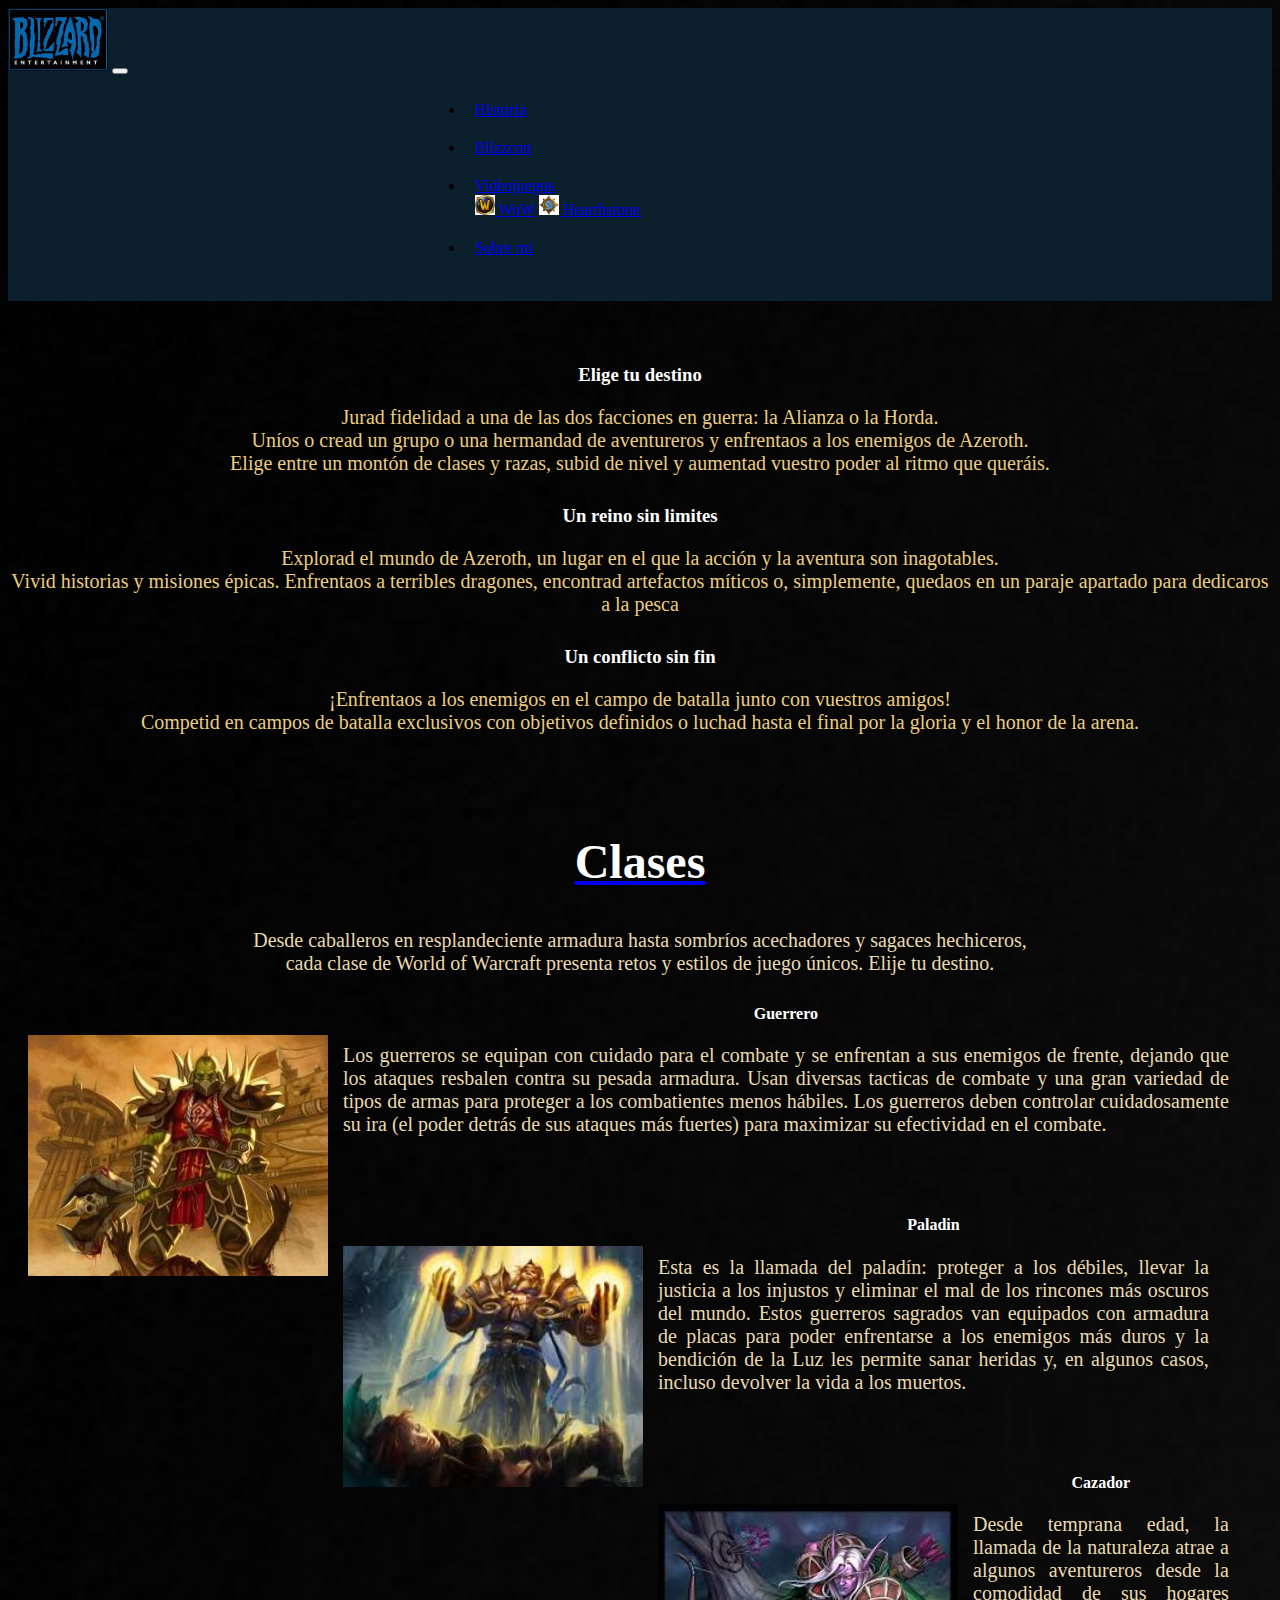
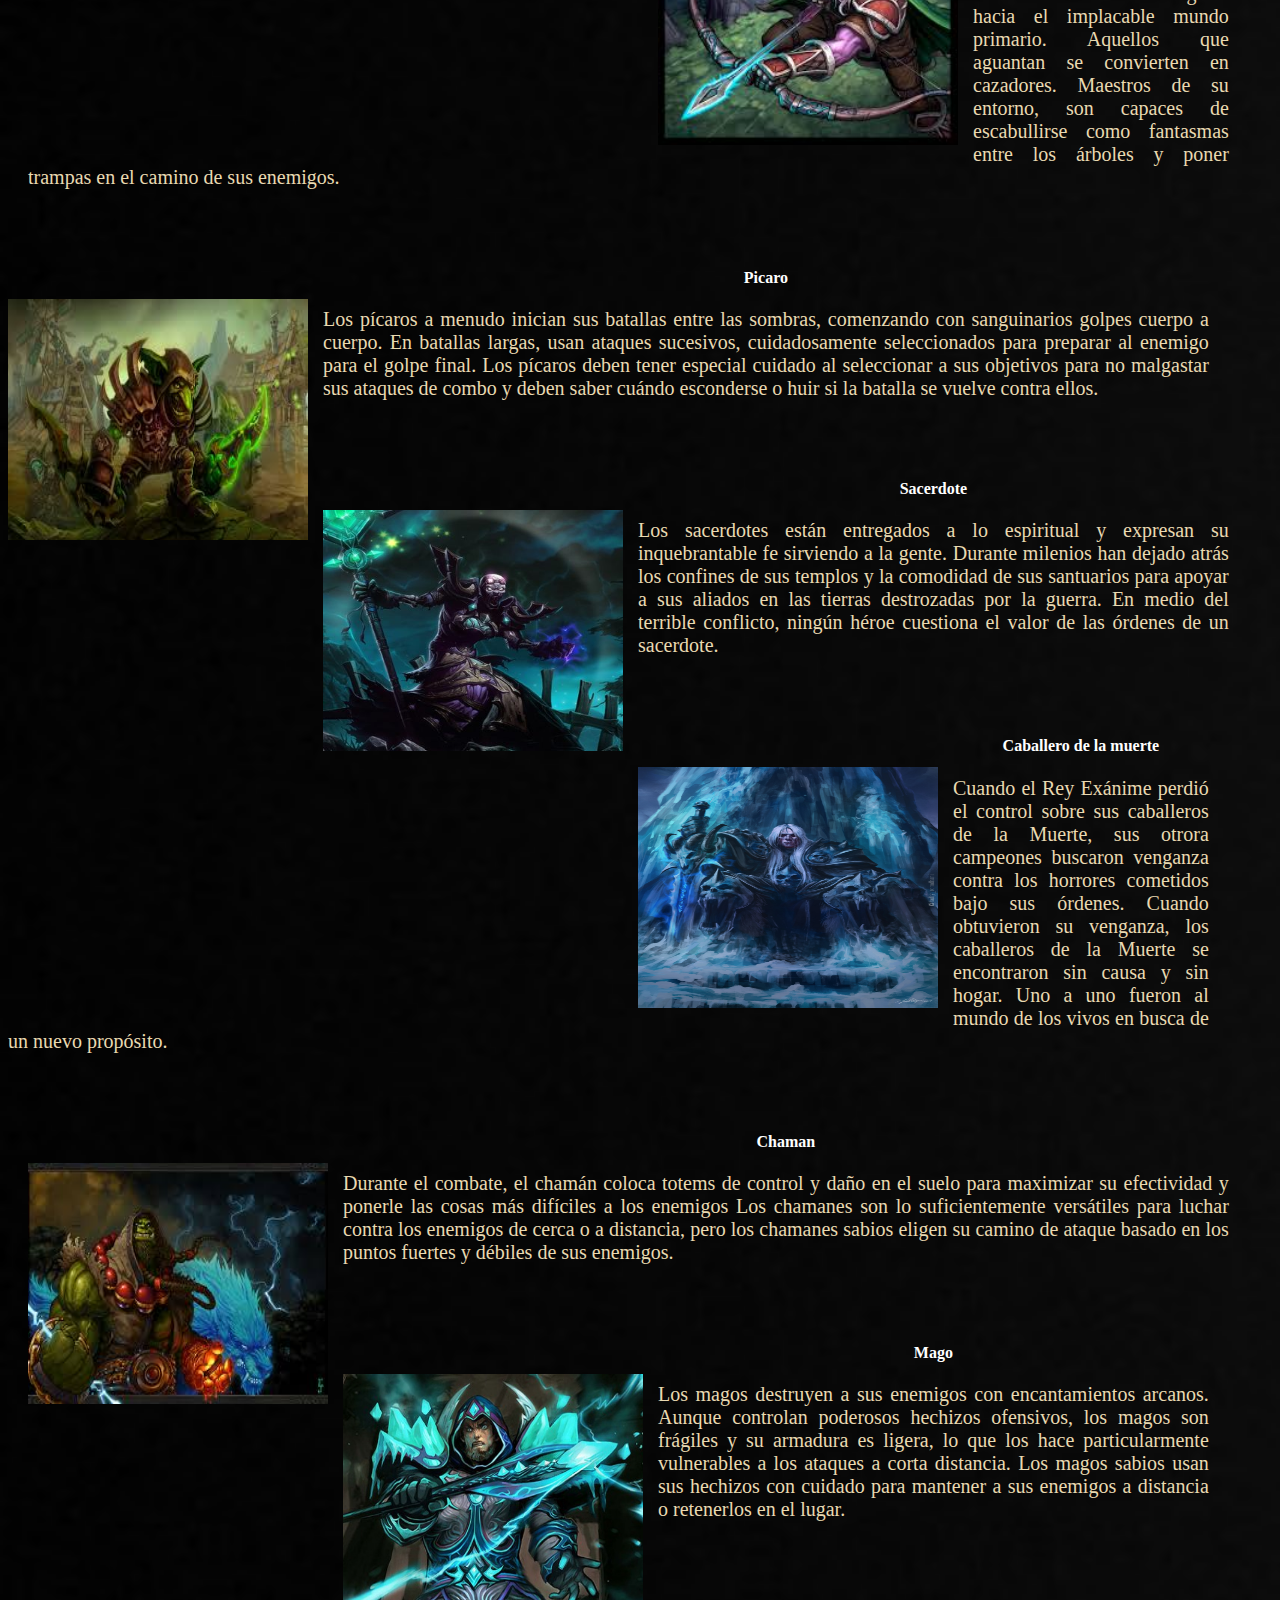
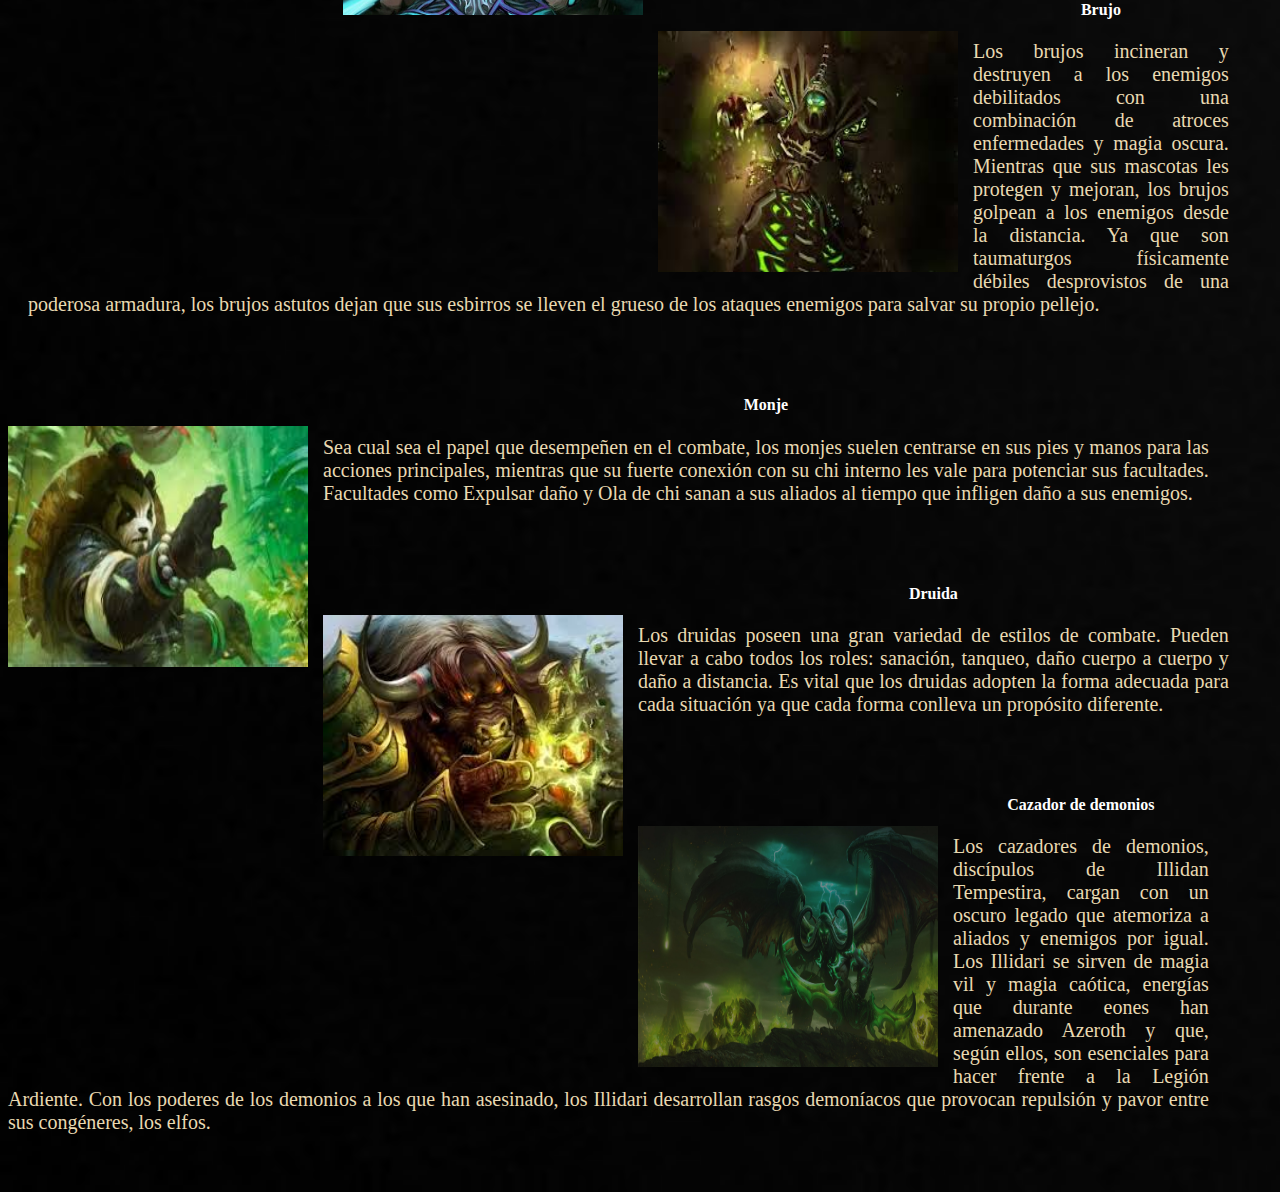
<file: wow.html>
<!DOCTYPE html>
<html>
<head>
    <meta charset="utf-8" />
    <title>World Of Warcraft</title>
    <meta name="viewport" content="width=device-width, initial-scale=1">
    <link rel="shortcut icon" href="image/icons/title-ico.jpg" >
    <link rel="stylesheet" type="text/css" media="screen" href="styles/main.css"/>
    <link rel="stylesheet" href="https://use.fontawesome.com/releases/v5.6.3/css/all.css" integrity="sha384-UHRtZLI+pbxtHCWp1t77Bi1L4ZtiqrqD80Kn4Z8NTSRyMA2Fd33n5dQ8lWUE00s/" crossorigin="anonymous">
    <link rel="stylesheet" href="https://stackpath.bootstrapcdn.com/bootstrap/4.1.3/css/bootstrap.min.css" integrity="sha384-MCw98/SFnGE8fJT3GXwEOngsV7Zt27NXFoaoApmYm81iuXoPkFOJwJ8ERdknLPMO" crossorigin="anonymous">
</head>
<body id="wow">
    <nav class="navbar navbar-expand-lg navbar-dark">
        <a class="navbar-brand" href="index.html"><img src="image/Blizzard-logo.gif" height="63" width="100" alt="Blizzard-logo"></a>
        <button class="navbar-toggler" type="button" data-toggle="collapse" data-target="#navbarSupportedContent" aria-controls="navbarSupportedContent" aria-expanded="false" aria-label="Toggle navigation">
            <span class="navbar-toggler-icon"></span>
        </button>
        <div id="menu" class="collapse navbar-collapse" id="navbarSupportedContent">
          <ul class="navbar-nav mr-auto">
            <li class="nav-item">
              <a class="nav-link" href="Historia.html">Historia</a>
            </li>
            <li class="nav-item">
              <a class="nav-link" href="Blizzcon.html">Blizzcon</a>
            </li>
            <li class="nav-item dropdown">
              <a class="nav-link dropdown-toggle active" href="#" id="navbarDropdown" role="button" data-toggle="dropdown" aria-haspopup="true" aria-expanded="false">
                Videojuegos
              </a>
              <div id="dm-ico" class="dropdown-menu" aria-labelledby="navbarDropdown">
                <a class="dropdown-item" href="wow.html"><img src="image/icons/wow-ico.jpg" alt="wow-icono">   WoW</a>
                <a class="dropdown-item" href="Hearthstone.html"><img src="image/icons/hs-ico.jpg" alt="hs-ico">    Hearthstone</a>
              </div>
            </li>
            <li class="nav-item">
              <a class="nav-link" href="About-me.html">Sobre mi</a>
            </li>
          </ul>
          <a href="https://twitter.com/JuanmaCG96" target="_blank"><i class="fab fa-twitter fa-2x"></i></a></i>
          <a href="https://discord.gg/4efNtF" target="_blank"><i class="fab fa-discord fa-2x"></i></a>
          <a href="https://www.linkedin.com" target="_blank"><i class="fab fa-linkedin fa-2x"></i></a>
        </div>
    </nav>
    
    <div class="container-fluid" id="content">
      <h3>Elige tu destino</h3>
      <p>
          Jurad fidelidad a una de las dos facciones en guerra: la Alianza o la Horda. <br> Uníos o cread un grupo o una hermandad de aventureros y enfrentaos a los enemigos de Azeroth. <br>
          Elige entre un montón de clases y razas, subid de nivel y aumentad vuestro poder al ritmo que queráis.
      </p>
      <h3>Un reino sin limites</h3>
      <p>
          Explorad el mundo de Azeroth, un lugar en el que la acción y la aventura son inagotables. <br>
          Vivid historias y misiones épicas. Enfrentaos a terribles dragones, encontrad artefactos míticos o, simplemente, quedaos en un paraje apartado para dedicaros a la pesca
      </p>
      <h3>Un conflicto sin fin</h3>
      <p>
          ¡Enfrentaos a los enemigos en el campo de batalla junto con vuestros amigos! <br>
          Competid en campos de batalla exclusivos con objetivos definidos o luchad hasta el final por la gloria y el honor de la arena.
      </p>
      <div id="clases" class="col-xs-12">
        <a href="#link-warr"><h2>Clases</h2></a>
        <p>
            Desde caballeros en resplandeciente armadura hasta sombríos acechadores y sagaces hechiceros, <br> cada clase de World of Warcraft presenta retos y estilos de juego únicos.
            Elije tu destino.
        </p>
        <div class="row">
          <div class="col-md-6">
            <div class="clase izq">
              <img class="cl-img" src="image/clases/guerrero.jpg" alt="guerrero">
              <h4 class="cl-text" id="link-warr">Guerrero</h4>
              <p class="p-wow">
                Los guerreros se equipan con cuidado para el combate y se enfrentan a sus enemigos de frente,
                dejando que los ataques resbalen contra su pesada armadura. Usan diversas tacticas de combate y una gran variedad
                de tipos de armas para proteger a los combatientes menos hábiles. Los guerreros deben controlar cuidadosamente su ira
                (el poder detrás de sus ataques más fuertes) para maximizar su efectividad en el combate.
              </p>
            </div>
          </div>
          <div class="col-md-6">
            <div class="clase">
              <img class="cl-img" src="image/clases/paladin.jpg" alt="paladin">
              <h4 class="cl-text">Paladin</h4>
              <p class="p-wow">
                Esta es la llamada del paladín: proteger a los débiles, llevar la justicia a los injustos y eliminar el mal de los rincones más oscuros del mundo. 
                Estos guerreros sagrados van equipados con armadura de placas para poder enfrentarse a los enemigos más duros y la bendición de la Luz les permite sanar heridas y, 
                en algunos casos, incluso devolver la vida a los muertos.
              </p>
            </div>
          </div>
        </div>
        
        <div class="row">
          <div class="col-md-6">
            <div class="clase izq">
              <img class="cl-img" src="image/clases/cazador.jpg" alt="cazador">
              <h4 class="cl-text">Cazador</h4>
              <p class="p-wow"> 
                Desde temprana edad, la llamada de la naturaleza atrae a algunos aventureros desde la comodidad de sus hogares hacia el implacable mundo primario. 
                Aquellos que aguantan se convierten en cazadores. 
                Maestros de su entorno, son capaces de escabullirse como fantasmas entre los árboles y poner trampas en el camino de sus enemigos.
              </p>
            </div>
          </div>
          <div class="col-md-6">
            <div class="clase">
              <img class="cl-img" src="image/clases/picaro.jpg" alt="picaro">
              <h4 class="cl-text">Picaro</h4>
              <p class="p-wow">
                  Los pícaros a menudo inician sus batallas entre las sombras, comenzando con sanguinarios golpes cuerpo a cuerpo. En batallas largas, usan ataques sucesivos, 
                  cuidadosamente seleccionados para preparar al enemigo para el golpe final. 
                  Los pícaros deben tener especial cuidado al seleccionar a sus objetivos para no malgastar sus ataques de combo y deben saber cuándo esconderse o huir si la batalla se vuelve contra ellos.
              </p>
            </div>
          </div>
        </div>
       
        <div class="row">
          <div class="col-md-6">
            <div class="clase izq">
              <img class="cl-img" src="image/clases/sacerdote.jpg" alt="sacerdote">
              <h4 class="cl-text">Sacerdote</h4>
              <p class="p-wow">
                  Los sacerdotes están entregados a lo espiritual y expresan su inquebrantable fe sirviendo a la gente. 
                  Durante milenios han dejado atrás los confines de sus templos y la comodidad de sus santuarios para apoyar a sus aliados en las tierras destrozadas por la guerra. 
                  En medio del terrible conflicto, ningún héroe cuestiona el valor de las órdenes de un sacerdote.
              </p>
            </div>
          </div>
          <div class="col-md-6">
            <div class="clase">
              <img class="cl-img" src="image/clases/arthas.jpg" alt="arthas">
              <h4 class="cl-text">Caballero de la muerte</h4>
              <p class="p-wow">
                  Cuando el Rey Exánime perdió el control sobre sus caballeros de la Muerte, sus otrora campeones buscaron venganza contra los horrores cometidos bajo sus órdenes. 
                  Cuando obtuvieron su venganza, los caballeros de la Muerte se encontraron sin causa y sin hogar. Uno a uno fueron al mundo de los vivos en busca de un nuevo propósito.
              </p>
            </div>
          </div>
        </div>
       
        <div class="row">
          <div class="col-md-6">
            <div class="clase izq">
              <img class="cl-img" src="image/clases/chaman.jpg" alt="chaman">
              <h4 class="cl-text">Chaman</h4>
              <p class="p-wow">
                  Durante el combate, el chamán coloca totems de control y daño en el suelo para maximizar su efectividad y ponerle las cosas más difíciles a los enemigos 
                  Los chamanes son lo suficientemente versátiles para luchar contra los enemigos de cerca o a distancia,
                  pero los chamanes sabios eligen su camino de ataque basado en los puntos fuertes y débiles de sus enemigos.
              </p>
            </div>
          </div>
          <div class="col-md-6">
            <div class="clase">
              <img class="cl-img" src="image/clases/mago.jpg" alt="mago">
              <h4 class="cl-text">Mago</h4>
              <p class="p-wow">
                  Los magos destruyen a sus enemigos con encantamientos arcanos. Aunque controlan poderosos hechizos ofensivos, 
                  los magos son frágiles y su armadura es ligera, lo que los hace particularmente vulnerables a los ataques a corta distancia. 
                  Los magos sabios usan sus hechizos con cuidado para mantener a sus enemigos a distancia o retenerlos en el lugar.
              </p>
            </div>
          </div>
        </div>

        <div class="row">
          <div class="col-md-6">
            <div class="clase izq">
              <img class="cl-img" src="image/clases/brujo.jpg" alt="brujo">
              <h4 class="cl-text">Brujo</h4>
              <p class="p-wow">
                  Los brujos incineran y destruyen a los enemigos debilitados con una combinación de atroces enfermedades y magia oscura. 
                  Mientras que sus mascotas les protegen y mejoran, los brujos golpean a los enemigos desde la distancia. Ya que son taumaturgos físicamente débiles desprovistos de una poderosa armadura, 
                  los brujos astutos dejan que sus esbirros se lleven el grueso de los ataques enemigos para salvar su propio pellejo.
              </p>
            </div>
          </div>
          <div class="col-md-6">
            <div class="clase">
              <img class="cl-img" src="image/clases/monje.jpg" alt="monje">
              <h4 class="cl-text">Monje</h4>
              <p class="p-wow">
                  Sea cual sea el papel que desempeñen en el combate, los monjes suelen centrarse en sus pies y manos para las acciones principales, 
                  mientras que su fuerte conexión con su chi interno les vale para potenciar sus facultades.
                  Facultades como Expulsar daño y Ola de chi sanan a sus aliados al tiempo que infligen daño a sus enemigos.
              </p>
            </div>
          </div>
        </div>

        <div class="row">
          <div class="col-md-6">
            <div class="clase izq">
              <img class="cl-img" src="image/clases/druida.jpg" alt="druida">
              <h4 class="cl-text">Druida</h4>
              <p class="p-wow">
                  Los druidas poseen una gran variedad de estilos de combate. Pueden llevar a cabo todos los roles: sanación, tanqueo, daño cuerpo a cuerpo y daño a distancia. 
                  Es vital que los druidas adopten la forma adecuada para cada situación ya que cada forma conlleva un propósito diferente.
              </p>
            </div>
          </div>
          <div class="col-md-6">
            <div class="clase">
              <img class="cl-img" src="image/clases/illidan.jpg" alt="illidan">
              <h4 class="cl-text">Cazador de demonios</h4>
              <p class="p-wow">
                  Los cazadores de demonios, discípulos de Illidan Tempestira, cargan con un oscuro legado que atemoriza a aliados y enemigos por igual. 
                  Los Illidari se sirven de magia vil y magia caótica, energías que durante eones han amenazado Azeroth y que, según ellos, son esenciales para hacer frente a la Legión Ardiente. 
                  Con los poderes de los demonios a los que han asesinado, los Illidari desarrollan rasgos demoníacos que provocan repulsión y pavor entre sus congéneres, los elfos.
              </p>
            </div>
          </div>
        </div>
       
      </div>
      
    </div>

<script src="https://code.jquery.com/jquery-3.3.1.slim.min.js" integrity="sha384-q8i/X+965DzO0rT7abK41JStQIAqVgRVzpbzo5smXKp4YfRvH+8abtTE1Pi6jizo" crossorigin="anonymous"></script>
<script src="https://cdnjs.cloudflare.com/ajax/libs/popper.js/1.14.3/umd/popper.min.js" integrity="sha384-ZMP7rVo3mIykV+2+9J3UJ46jBk0WLaUAdn689aCwoqbBJiSnjAK/l8WvCWPIPm49" crossorigin="anonymous"></script>
<script src="https://stackpath.bootstrapcdn.com/bootstrap/4.1.3/js/bootstrap.min.js" integrity="sha384-ChfqqxuZUCnJSK3+MXmPNIyE6ZbWh2IMqE241rYiqJxyMiZ6OW/JmZQ5stwEULTy" crossorigin="anonymous"></script>
</body>
</html>
</file>
<file: styles/main.css>
html {
    min-height: 100%;
}
body {
    height:100%;
}

/* Landing style */

#index {
    background-image: url("../image/bg/bg-landing.jpg");
    height: 100%;
    -webkit-background-size: cover;
    -moz-background-size: cover;
    -o-background-size: cover;
    background-size: cover;
    background-repeat:no-repeat;

}

#info-index {
    padding-right: 50px;
}

#info-index, #form-index {
    margin-top: 30px;
}

#am {
    width: 546px;
    height: 200px;
}

#text {
    margin-top:15px;
    color: aliceblue;
}

.text {
    color: aliceblue;
}


/* navbar  */

#menu i {
    padding-right: 30px;
    font-size: 10;
}

#menu {
    padding-left: 33%;
}

.navbar {
    background-color: #0b202c;
}

#menu li {
    padding: 10px;
}

#ld-info {
    color: aliceblue;
    margin-left: 10%;
}

#ld-info h1 {
    padding-bottom: 50px;
    padding-top: 10px;
}

#dm-ico img {
    height: 20px;
    width: 20px;
}

#btn a{
    margin-top:5px;
    margin-left:10px; 
}

/* wow style */

#wow {
    background-image: url("../image/bg/bg-wow-1.jpg");
    height: 100%;
    -webkit-background-size: cover;
    -moz-background-size: cover;
    -o-background-size: cover;
    background-size: cover;
    background-repeat:no-repeat;
}

#content {
    color: white
}

#content h3, p{
    text-align: center;
}

#content h3:nth-child(1) {
    margin-top: 5%;
}


.izq {
    margin-left: 20px;
}

.clase  {
    margin-top: 30px;
    width: 95%;
    height: 100%;
    padding-bottom: 20px;
}

.cl-text {
    text-align: center;
    margin-top: 30px;
}

.cl-img {
    float: left;
    margin-top: 30px;
    margin-right: 15px;
    height: 241px;
    width: 300px;
}

#content p {
    color: #ebcd81;
    font-size: 20px;
    margin-bottom: 30px;
}

.p-wow{
    text-align: justify;
}
#clases h2 {
    text-align: center;
    font-size: 3rem;
    margin-top: 100px;
    color: white;
}



#clases p {
    color: #e9d9b1;
    font-size: 20px;
}

/* historia */

#historia{
    background-image: linear-gradient(#2d77a1, #9fb5c2);
    height: 100%;
    -webkit-background-size: cover;
    -moz-background-size: cover;
    -o-background-size: cover;
    background-size: cover;
    background-repeat:no-repeat;  
}

.founders {
    height: 100px;
    width: 100px;
    float: left;
    padding-right: 10px;
}

.h-text {
    color:black;
    font-size: 15px;
    margin-top: 15px;
    
}

#juegos h2{
    margin-left: 25%;
}

#t-juegos {
    border: 1px solid black
}



/* blizzcon */

#blizzcon {
    background-image: linear-gradient(#b4cad6, #2d77a1);
    height: 100%;
    -webkit-background-size: cover;
    -moz-background-size: cover;
    -o-background-size: cover;
    background-size: cover;
    background-repeat:no-repeat;

}

#blz-tx {
    margin-top: 10%;
    color: rgb(15, 0, 0);
    font-size: 20px;
}

#titulo {
    margin-left: 7%;
    margin-top: 5%; 
    font-size: 3em
}
#blz-video {
    margin-left: 15%;
    margin-top: 20px;
}

#left-photo {
    margin-top: 35px;

}

/* hearthstone */

#hs {
    background-image:  linear-gradient(rgb(15, 3, 27), rgb(31,52,30));
    height: 100%;
    -webkit-background-size: cover;
    -moz-background-size: cover;
    -o-background-size: cover;
    background-size: cover;
    background-repeat:no-repeat;
}

.hs-rows {
    background-color: #ab6e3c;
    height: 300px;
    width: auto;
}

.que-es {
    text-align: center;
    color:#ffffff;
}

.que-es h1 {
    margin-top: 20px;
}
.que-es p {
    margin-top: 20px;
    font-size: 1.2em;
}

#hs-row h3:nth-child(1) {
    margin-top: 3%; 
    margin-bottom: 30px;
}
#hs-row {
    margin-top: 20px;
    text-align: center;
    color: #e8d5aa;
}
.heroes-text {
    color: #0b202c;
}
#heroes img {
    width: 200px;
    height: 200px;
    margin-top: 50px;
    margin-left: 20px;
    margin-bottom: 30px;
    margin-right: 20px;
    float: left;
}

#mago {
    text-align: justify
}

.btn-clase p{

    margin-bottom: 0;
}

.btn-clase {
    margin-top: 20px;
    margin-bottom: 20px;
}


/* about me */

.about-me{
    width: 100%;
    padding-top: 70px;
    padding-bottom: 70px;
}

.about-me:after {
    content: '';
    display: block;
    clear: both;
}

.about-me h2 {
    color: #0b202c;
    text-align: center;
    text-transform: uppercase;
    position: relative;
    margin-bottom: 30px;
    padding-bottom: 10px;
}

.about-me h2:after {
    content: '';
    position: absolute;
    width: 80px;
    height: 2px;
    margin-left: -40px;
    left: 50%;
    bottom: 0px;
    background-color: #85af4b;
}

.about-me .col-left, .about-me .col-right {
    width: 50%;
    float: left;
}

.about-me .col-left {
    padding-left: 5%;
    padding-right: 5%;
}

.about-me .col-right {
    padding-right: 30px;
}

.about-me .col-left img {
    max-width: 100%;
    width: 60%;
    height: 30%;
}

.about-me a{
    margin-left: 50%;
    margin-top: 30px;
}
.about-me h4 {
    text-align: center;
    margin-bottom: 30px;
}

.about-me .col-right p{
    text-align: justify;
}

#skill {
    background-color: #e2e2e2;
    padding-top: 50px;
    padding-bottom: 50px;
    text-align: center;
}

#skill h2 {
    text-transform: uppercase;
    position: relative;
    margin-bottom: 30px;
    padding-bottom: 10px;
}

#skill h2:after {
    content: '';
    position: absolute;
    width: 80px;
    height: 2px;
    margin-left: -40px;
    left: 50%;
    bottom: 0px;
    background-color: #85af4b;
}

#skill i {
    color: #85af4b;
    font-size: 120px;
    padding-bottom: 30px;
}
</file>
